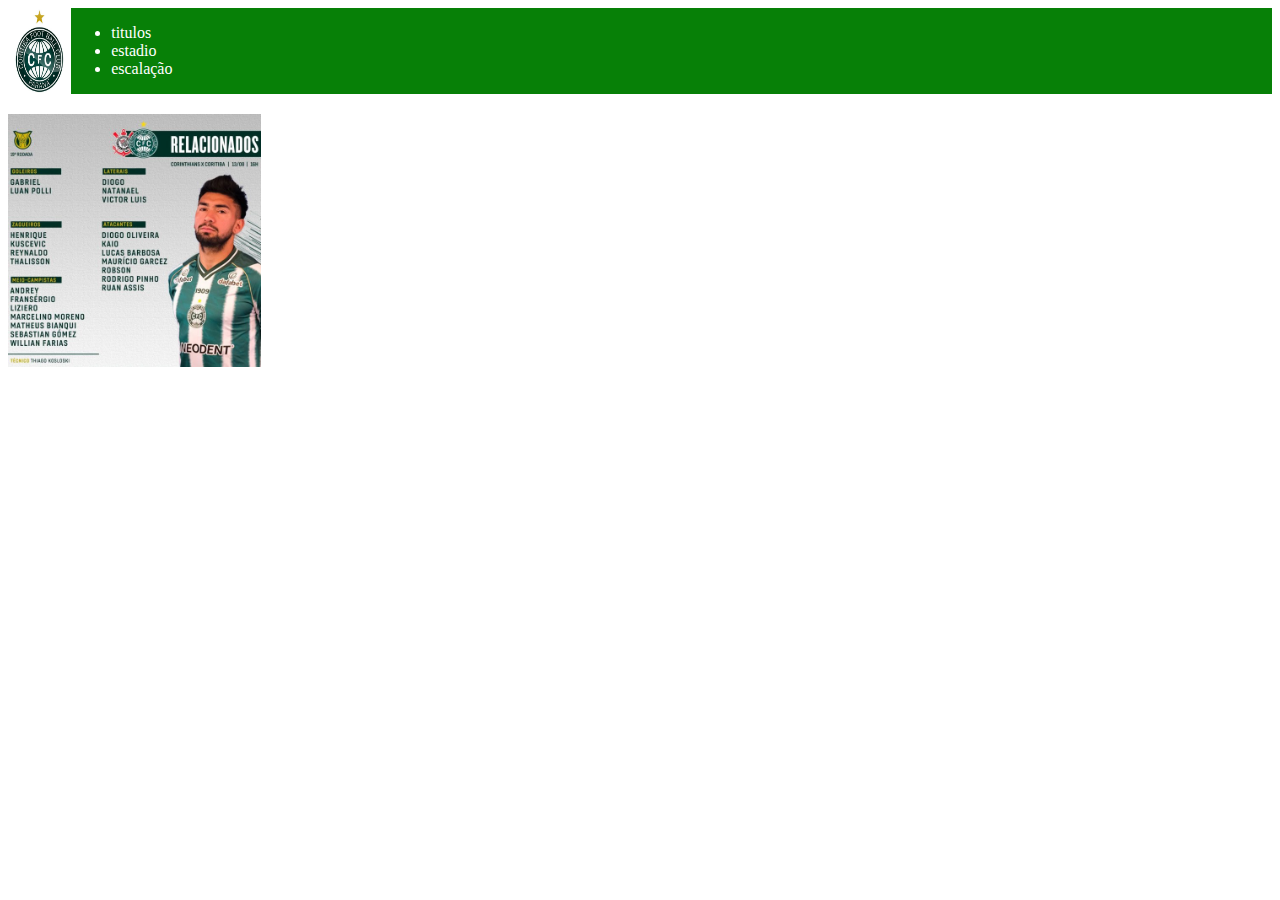
<file: index.html>
<html>

<!DOCTYPE html>
<html lang="en">
<head>
    <meta charset="UTF-8">
    <meta name="viewport" content="width=device-width, initial-scale=1.0">
    <title>Document</title>
    <link rel="stylesheet" href="style.css">


</head>


<body>
    
    


<header>


    <img class="cabecalho" src="logodotime.jpg" alt="imagem "> 
    <UL>
            <li> titulos</li>
            <li>estadio</li>
                <li>escalação</li>
    </UL>
    
    


</header>

<section class="Clube">
        
    <h2 class="Clube Titulo">
                   



    </h2>

        <p class="titulos">                             </p>
        <p class="time">                                                      
            <img class="elenco" src="ricfutebol3-600x600.jpg" alt="imagem" >                                </p>
        <p class="valor de mercado">                                                                                                                                     </p>
        
 </section>  





</body>
</html>
</file>
<file: style.css>
header{ 

background-color: rgb(7, 128, 7);
    color: white;

    display: flex;
}
.cabecalho{

    width: 5%;
}


.elenco {
  
    width: 20%;
  display: flex;
}
</file>
